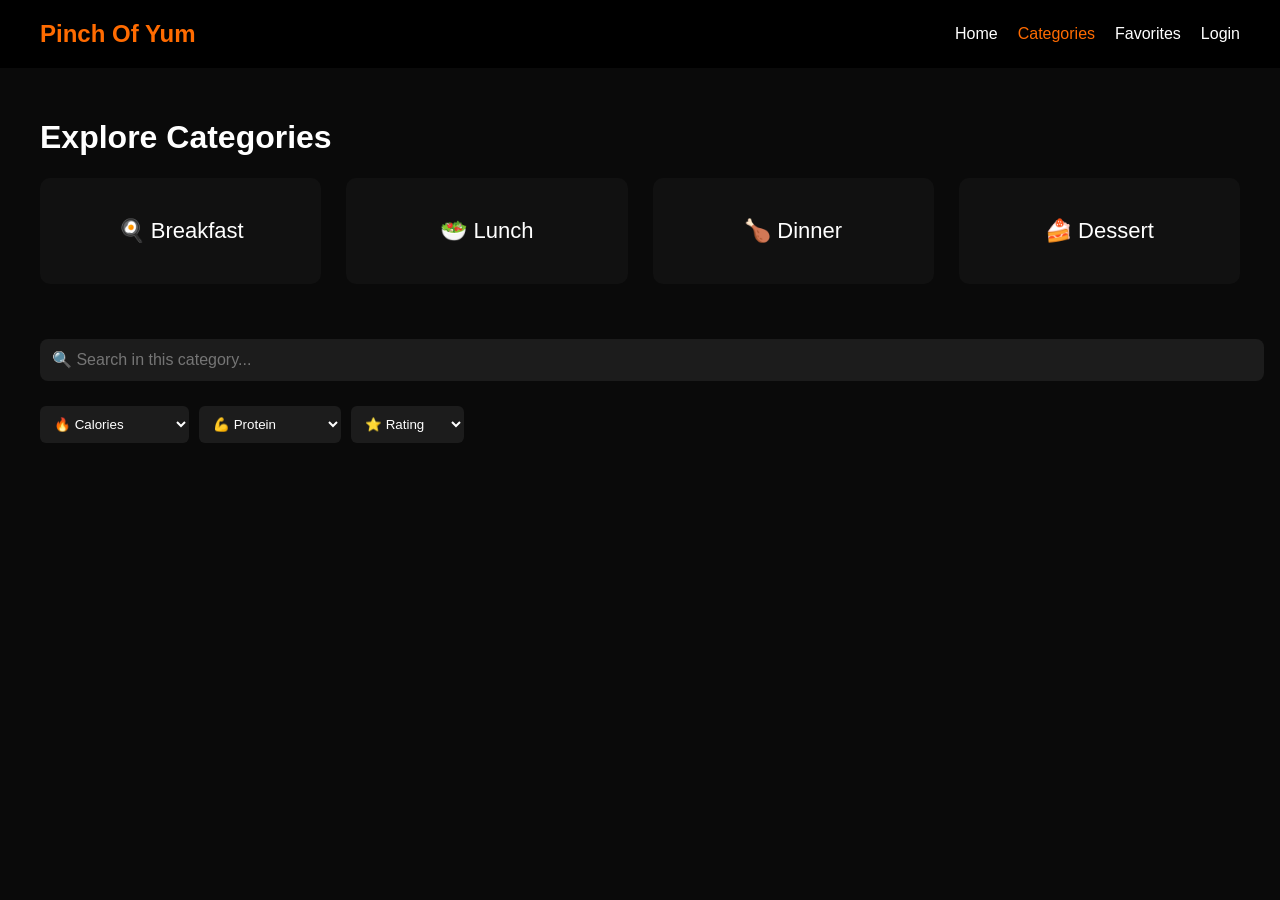
<file: pages/categories.html>
<!DOCTYPE html>
<html>

<head>
    <title>Categories | Pinch Of Yum</title>
    <link rel="stylesheet" href="../css/style.css">
</head>

<body>

    <header>
        <div class="logo">Pinch Of Yum</div>

<nav>
    <a href="index.html">Home</a>
    <a href="categories.html">Categories</a>
    <a href="favorites.html">Favorites</a>
    <div id="authArea"></div>
</nav>
    </header>

    <div class="container">

        <h1>Explore Categories</h1>

        <div class="grid category-grid">

            <div class="category-card" onclick="filterCategory('breakfast')">🍳 Breakfast</div>
            <div class="category-card" onclick="filterCategory('lunch')">🥗 Lunch</div>
            <div class="category-card" onclick="filterCategory('dinner')">🍗 Dinner</div>
            <div class="category-card" onclick="filterCategory('dessert')">🍰 Dessert</div>

        </div>

        <h2 id="categoryTitle"></h2>

        <!-- 🔍 Search -->
        <input type="text" id="searchInput" placeholder="🔍 Search in this category..." class="search-bar">

        <!-- 🔥 Filters -->
        <div class="filters">
            <select id="calorieFilter">
                <option value="">🔥 Calories</option>
                <option value="low">Low (&lt;200)</option>
                <option value="medium">Medium (200-350)</option>
                <option value="high">High (350+)</option>
            </select>

            <select id="proteinFilter">
                <option value="">💪 Protein</option>
                <option value="low">Low (&lt;10g)</option>
                <option value="medium">Medium (10-25g)</option>
                <option value="high">High (25g+)</option>
            </select>
            <select id="ratingFilter">
                <option value="">⭐ Rating</option>
                <option value="4">4★ & above</option>
                <option value="3">3★ & above</option>
                <option value="2">2★ & above</option>
            </select>
        </div>

        <!-- ✅ CORRECT PLACE -->
        <div class="grid" id="recipeGrid"></div>

    </div>

    <script src="../js/categories.js"></script>
    <script src="../js/navbar.js"></script>

</body>

</html>
</file>
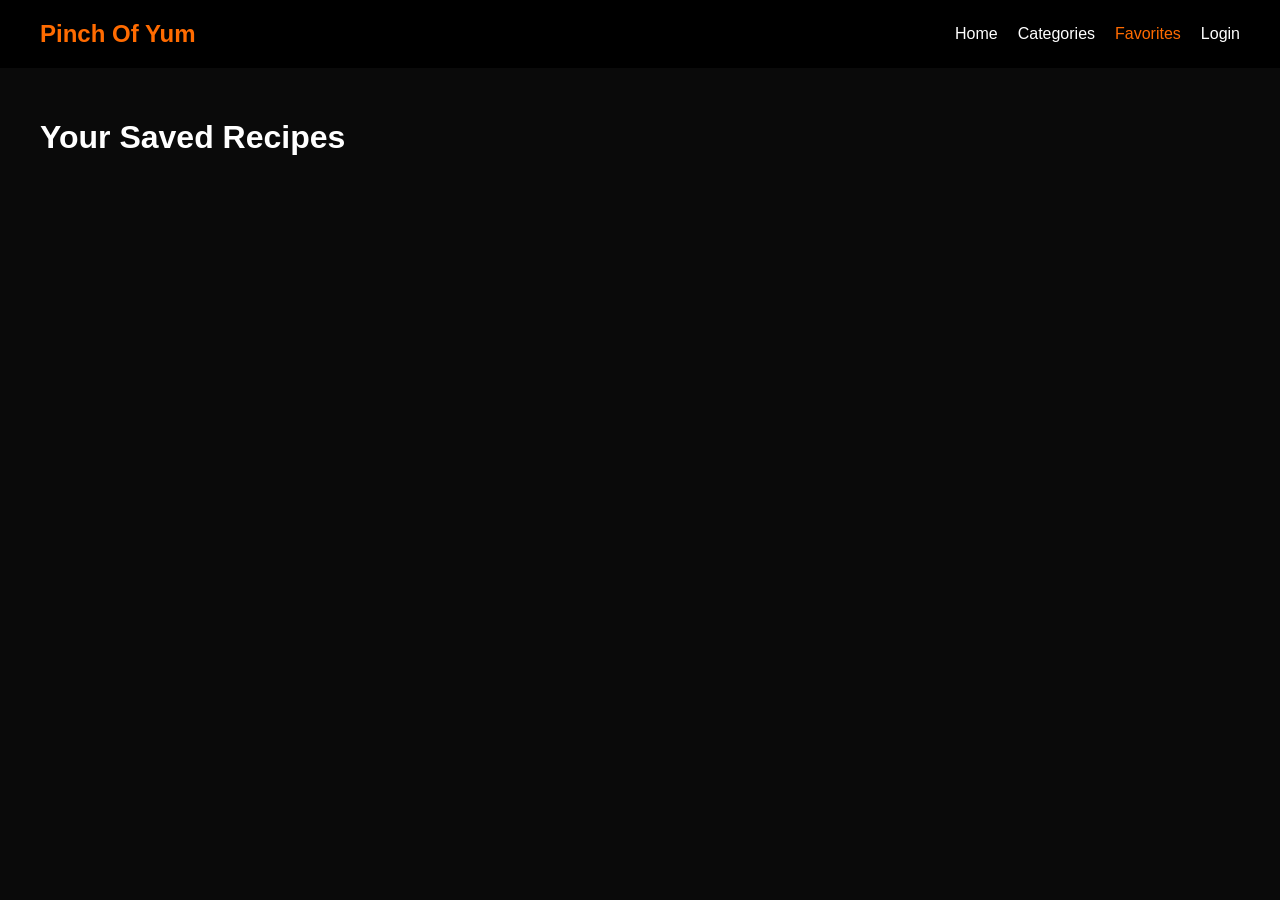
<file: pages/favorites.html>
<!DOCTYPE html>
<html>

<head>

    <title>Favorites | Pinch Of Yum</title>

    <link rel="stylesheet" href="../css/style.css">

</head>

<body>

    <header>

        <div class="logo">Pinch Of Yum</div>
<nav>
    <a href="index.html">Home</a>
    <a href="categories.html">Categories</a>
    <a href="favorites.html">Favorites</a>
    <div id="authArea"></div>
</nav>
    </header>

    <div class="container">

        <h1>Your Saved Recipes</h1>

        <p id="emptyMsg"></p>

        <div class="grid" id="favGrid"></div>

    </div>

    <script src="../js/favorites.js"></script>
    <script src="../js/navbar.js"></script>

</body>

</html>
</file>
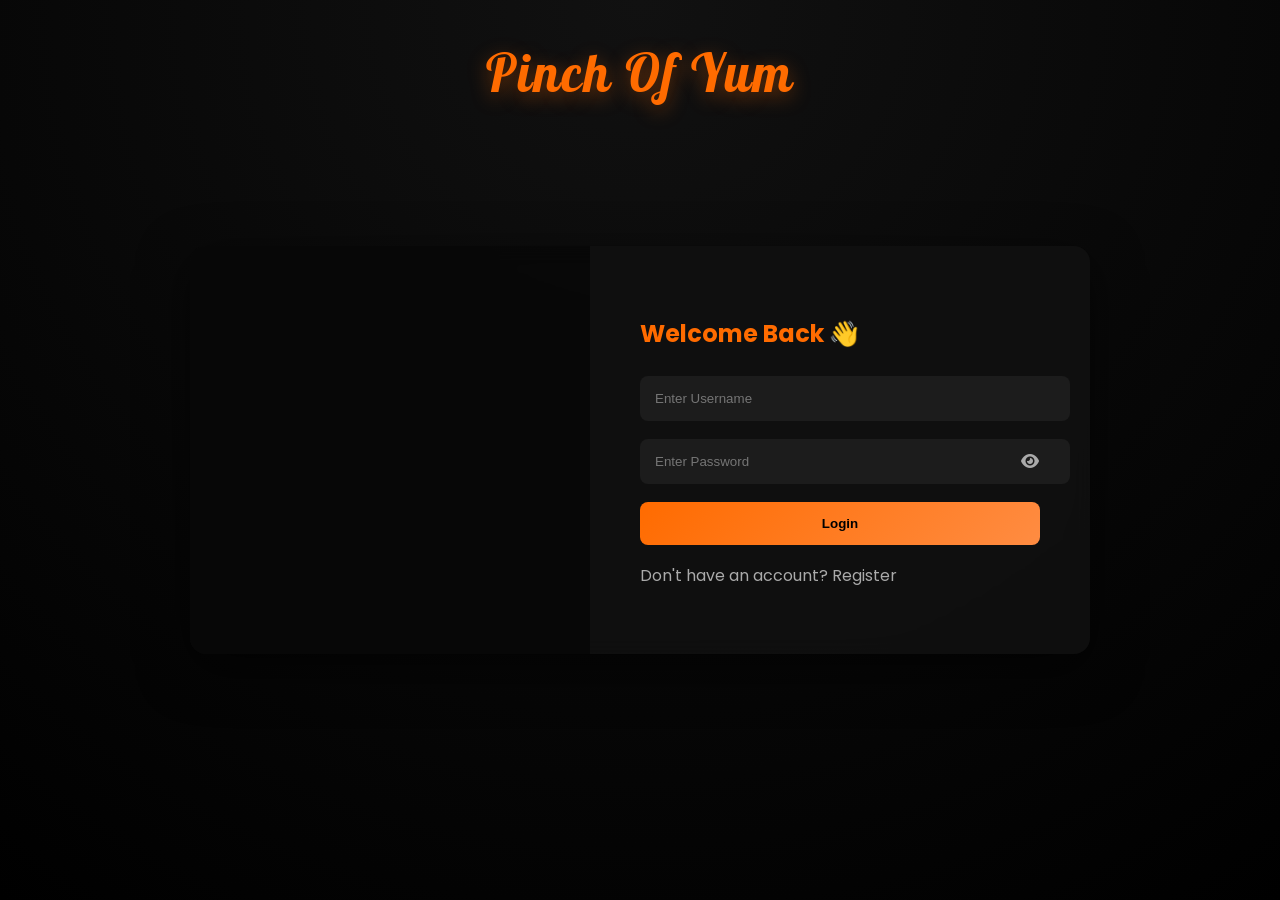
<file: pages/login.html>
<!DOCTYPE html>
<html>

<head>

    <title>Login | Pinch Of Yum</title>

    <link rel="stylesheet" href="../css/style.css">

    <!-- Google Fonts -->
    <link href="https://fonts.googleapis.com/css2?family=Poppins:wght@300;400;600&family=Lobster&display=swap"
        rel="stylesheet">
        <link rel="stylesheet" href="https://cdnjs.cloudflare.com/ajax/libs/font-awesome/6.5.0/css/all.min.css">

    <style>
        body {
            margin: 0;
            height: 100vh;
            display: flex;
            justify-content: center;
            align-items: center;
            background: radial-gradient(circle at top, #111, #000);
            font-family: Poppins, sans-serif;
        }

        /* 🍝 BRAND TITLE */
        .brand-title {
            position: absolute;
            top: 40px;
            width: 100%;
            text-align: center;
            font-size: 52px;
            font-family: 'Lobster', cursive;
            color: #FF6B00;
            letter-spacing: 2px;
            text-shadow: 0 5px 20px rgba(255, 107, 0, 0.4);
        }

        /* CONTAINER */
        .auth-container {
            display: flex;
            width: 900px;
            background: rgba(17, 17, 17, 0.85);
            backdrop-filter: blur(10px);
            border-radius: 16px;
            overflow: hidden;
            box-shadow: 0 15px 50px rgba(0, 0, 0, 0.6);
        }

        .auth-left {
            flex: 1;
            background: url("https://images.unsplash.com/photo-1498837167922-ddd27525d352") center/cover;
            position: relative;
        }

        .auth-left::after {
            content: "";
            position: absolute;
            inset: 0;
            background: rgba(0, 0, 0, 0.5);
        }

        .auth-right {
            flex: 1;
            padding: 50px;
        }

        .auth-right h2 {
            color: #FF6B00;
            margin-bottom: 25px;
        }

        input {
            width: 100%;
            padding: 14px;
            margin-bottom: 18px;
            border: none;
            border-radius: 8px;
            background: #1c1c1c;
            color: white;
            transition: 0.3s;
        }

        input:focus {
            outline: none;
            box-shadow: 0 0 10px rgba(255, 107, 0, 0.6);
        }

        /* PASSWORD WRAPPER */
        .password-wrapper {
            position: relative;
        }

        .toggle-password {
    position: absolute;
    right: 1px;
    top: 35%;
    transform: translateY(-50%);
    cursor: pointer;
    color: #aaa;
    font-size: 16px;
    display: flex;
    align-items: center;
    justify-content: center;
}

.toggle-password:hover {
    color: #FF6B00;
}

        button {
            width: 100%;
            padding: 14px;
            background: linear-gradient(135deg, #FF6B00, #ff8c42);
            border: none;
            border-radius: 8px;
            font-weight: 600;
            cursor: pointer;
            transition: 0.25s ease;
        }

        button:hover {
            transform: none;
            box-shadow: 0 5px 15px rgba(255, 107, 0, 0.25);
        }

        .switch {
            margin-top: 18px;
            color: #aaa;
            cursor: pointer;
        }

        .switch:hover {
            color: #FF6B00;
        }

        .error {
            color: #ff4d4d;
            margin-bottom: 10px;
        }
        input {
    border: 1px solid transparent;
}

input:focus {
    border: 1px solid #FF6B00;
}

        @media(max-width:768px) {
            .auth-container {
                flex-direction: column;
                width: 90%;
            }

            .auth-left {
                height: 200px;
            }

            .brand-title {
                font-size: 36px;
            }
        }
    </style>

</head>

<body>

    <!-- 🍝 BRAND -->
    <div class="brand-title">Pinch Of Yum</div>

    <div class="auth-container">

        <div class="auth-left"></div>

        <div class="auth-right">

            <h2 id="formTitle">Welcome Back 👋</h2>

            <div id="errorMsg" class="error"></div>

            <input type="text" id="username" placeholder="Enter Username">

            <!-- 👁 PASSWORD FIELD -->
            <div class="password-wrapper">
                <input type="password" id="password" placeholder="Enter Password">
                <span class="toggle-password" onclick="togglePassword()">
    <i class="fa-solid fa-eye"></i>
</span>
            </div>

            <button onclick="login()">Login</button>

            <p class="switch" onclick="toggleForm()">
                Don't have an account? Register
            </p>

        </div>

    </div>

    <script>
       function togglePassword() {
    const pass = document.getElementById("password");
    const icon = document.querySelector(".toggle-password i");

    if (pass.type === "password") {
        pass.type = "text";
        icon.classList.remove("fa-eye");
        icon.classList.add("fa-eye-slash");
    } else {
        pass.type = "password";
        icon.classList.remove("fa-eye-slash");
        icon.classList.add("fa-eye");
    }
}
    </script>

    <script src="../js/auth.js"></script>

</body>

</html>
</file>
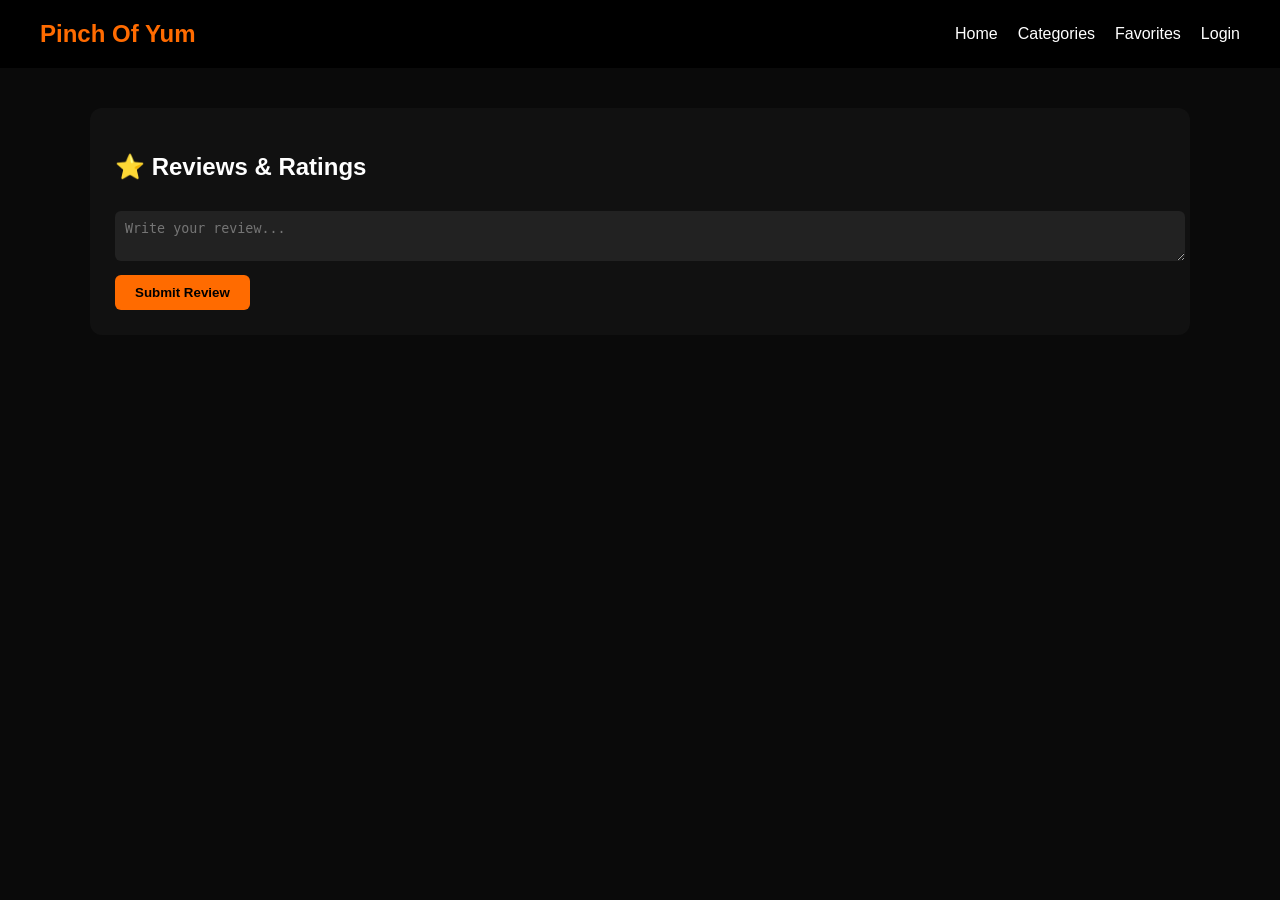
<file: pages/recipe.html>
<!DOCTYPE html>
<html>

<head>

    <title>Recipe | Pinch Of Yum</title>

    <link rel="stylesheet" href="../css/style.css">
    <link rel="stylesheet" href="../css/recipe.css">

</head>

<body>

    <header>

        <div class="logo">Pinch Of Yum</div>

<nav>
    <a href="index.html">Home</a>
    <a href="categories.html">Categories</a>
    <a href="favorites.html">Favorites</a>
    <div id="authArea"></div>
</nav>

    </header>

    <div class="recipe-container" id="recipeContainer">

        <div class="review-section">

    <h2>⭐ Reviews & Ratings</h2>

    <!-- Average -->
    <div id="ratingSummary"></div>

    <!-- Add Review -->
    <div class="review-form">

        <div id="starInput" class="stars"></div>

        <textarea id="reviewText" placeholder="Write your review..."></textarea>

        <button onclick="submitReview()">Submit Review</button>

    </div>

    <!-- Reviews -->
    <div id="reviewList"></div>

</div>

    </div>

    <script src="../js/navbar.js"></script>
    <script src="../js/recipePage.js"></script>
    <script src="../js/reviews.js"></script>

</body>

</html>
</file>
<file: css/style.css>
body{
margin:0;
font-family:Poppins,sans-serif;
background:#0A0A0A;
color:white;
}

header {
    display: flex;
    justify-content: space-between;
    align-items: center;
    padding: 20px 40px;
    background: #000;
}
/* LOGO COLOR */
.logo {
    font-size: 24px;
    font-weight: 700;
    color: #FF6B00;
}

/* NAV LINKS CLEAN */
nav {
    display: flex;
    align-items: center;
    gap: 20px;
}

nav a {
    text-decoration: none;
    color: white;
    font-weight: 500;
    transition: 0.2s;
}

/* ACTIVE PAGE */
.active-link {
    color: #FF6B00;
}

/* HOVER */
nav a:hover {
    color: #FF6B00;
}


/* AUTH AREA */
#authArea {
    display: flex;
    align-items: center;
    gap: 15px;
}

/* USER MENU */
.user-menu {
    position: relative;
    display: flex;
    align-items: center;
    cursor: pointer;
}

/* USERNAME */
.username {
    color: #FF6B00;
    font-weight: bold;
    padding: 6px 10px;
}

/* DROPDOWN FIX */
.dropdown {
    position: absolute;
    top: 40px;
    right: 0;
    background: #111;
    border-radius: 8px;
    padding: 8px;
    display: none;
    min-width: 120px;
    box-shadow: 0 10px 25px rgba(0,0,0,0.6);
    z-index: 100;
}

/* SHOW ON HOVER */
.user-menu:hover .dropdown {
    display: block;
}

/* DROPDOWN BUTTON */
.dropdown button {
    background: none;
    border: none;
    color: white;
    cursor: pointer;
    width: 100%;
    text-align: left;
    padding: 8px 10px;
    border-radius: 6px;
        
}

.dropdown button:hover {
    background: #222;
}

.container{
max-width:1200px;
margin:auto;
padding:30px;
}

.grid{
display:grid;
grid-template-columns:repeat(auto-fit,minmax(250px,1fr));
gap:25px;
}

.card{
background:#111;
border-radius:14px;
overflow:hidden;
transition:0.3s;
cursor:pointer;
}

.card:hover{
transform:translateY(-6px);
box-shadow:0 10px 30px rgba(255,107,0,0.3);
}

.card img{
width:100%;
height:200px;
object-fit:cover;
}

.card-body{
padding:15px;
}

button{
background:#FF6B00;
border:none;
padding:10px 18px;
border-radius:6px;
font-weight:bold;
cursor:pointer;
}

.search-bar{
width:100%;
padding:12px;
border-radius:8px;
border:none;
margin-bottom:25px;
}
.category-grid{
margin-bottom:40px;
}

.category-card{

background:#111;
padding:40px;
border-radius:10px;
font-size:22px;
text-align:center;
cursor:pointer;
transition:0.3s;

}

.category-card:hover{

background:#FF6B00;
color:black;
transform:scale(1.05);

}

.user-menu{
position:relative;
display:flex;
align-items:center;
cursor:pointer;
}

.username{
color:#FF6B00;
font-weight:bold;
padding:6px 10px;
}

.dropdown{
position:absolute;
top:35px;
right:0;
background:#111;
border-radius:6px;
padding:10px;
display:none;
min-width:100px;
box-shadow:0 5px 15px rgba(0,0,0,0.5);
}

.dropdown button{
background:none;
border:none;
color:white;
cursor:pointer;
width:100%;
text-align:left;
padding:6px;
}

.dropdown button:hover{
background:#222;
}

.user-menu:hover .dropdown{
display:block;
}
.search-bar {
    width: 100%;
    padding: 12px;
    margin: 15px 0 25px;
    border-radius: 8px;
    border: none;
    background: #1c1c1c;
    color: white;
    font-size: 16px;
    outline: none;
    transition: 0.3s;
}

.search-bar:focus {
    box-shadow: 0 0 10px rgba(255, 107, 0, 0.6);
}

.filters {
    display: flex;
    gap: 10px;
    margin-bottom: 20px;
}

.filters select {
    padding: 10px;
    border-radius: 6px;
    border: none;
    background: #1c1c1c;
    color: white;
}
.rating {
    color: #FFD700;
    font-weight: bold;
    margin: 5px 0;
}

/* ⭐ RATING BOX */
.rating-box {
    display: flex;
    align-items: center;
    gap: 6px;
}

.star {
    position: relative;
    display: inline-block;
    font-size: 18px;
    color: #555;
}

.star.filled {
    color: #FFD700;
}

.star.half {
    color: #555;
}

.star.half::before {
    content: "★";
    position: absolute;
    left: 0;
    width: 50%;
    overflow: hidden;
    color: #FFD700;
}
.star {
    margin-right: 2px;
}
</file>
<file: css/recipe.css>
.recipe-container{
max-width:1100px;
margin:auto;
padding:40px;
}

.recipe-header{
text-align:center;
margin-bottom:30px;
}

.recipe-title{
font-size:38px;
font-weight:bold;
margin-bottom:10px;
}

.recipe-image{
width:100%;
max-height:420px;
object-fit:cover;
border-radius:12px;
margin-bottom:30px;
}

.recipe-stats{
display:grid;
grid-template-columns:repeat(4,1fr);
gap:20px;
margin-bottom:40px;
}

.stat-card{
background:#111;
padding:20px;
border-radius:10px;
text-align:center;
transition:0.3s;
}

.stat-card:hover{

transform:scale(1.05);

background:#1a1a1a;

}
.stat-card span{
display:block;
font-size:20px;
font-weight:bold;
color:#FF6B00;
}

.section-grid{
display:grid;
grid-template-columns:1fr 1fr;
gap:30px;
margin-bottom:40px;
}

.recipe-card{
background:#111;
padding:25px;
border-radius:12px;
box-shadow:0 10px 20px rgba(0,0,0,0.4);
}

.recipe-card h2{
color:#FF6B00;
margin-bottom:15px;
}

.recipe-card ul{
list-style:none;
padding:0;
}

.recipe-card li{
margin-bottom:8px;
}

.steps li{
margin-bottom:12px;
}

.save-btn{

display:block;
margin:30px auto;
padding:12px 25px;
background:#FF6B00;
border:none;
border-radius:6px;
font-weight:bold;
cursor:pointer;
transition:0.25s;

}

.save-btn:hover{

transform:translateY(-3px);

box-shadow:0 8px 20px rgba(255,107,0,0.5);

}
.review-section{
background:#111;
padding:25px;
border-radius:12px;
}

.review-section textarea{
width:100%;
padding:10px;
margin-top:10px;
background:#222;
border:none;
color:white;
border-radius:6px;
}

.review-section button{
margin-top:10px;
background:#FF6B00;
border:none;
padding:10px 20px;
border-radius:6px;
cursor:pointer;
}

.review-list{
margin-top:20px;
}

.review-item{
border-bottom:1px solid #333;
padding:10px 0;
}

@media(max-width:768px){

.section-grid{
grid-template-columns:1fr;
}

.recipe-stats{
grid-template-columns:1fr 1fr;
}

}
.recipe-card{
background:#111;
padding:25px;
border-radius:12px;
box-shadow:0 10px 20px rgba(0,0,0,0.4);
transition:all 0.3s ease;
}

.recipe-card:hover{

transform:translateY(-6px) scale(1.02);

box-shadow:0 15px 30px rgba(255,107,0,0.3);

}
/* STARS */
.stars span {
    font-size: 24px;
    cursor: pointer;
    color: #555;
}

.stars span.active {
    color: #FF6B00;
}

/* REVIEW FORM */
.review-form textarea {
    width: 100%;
    padding: 10px;
    margin-top: 10px;
    background: #222;
    border: none;
    color: white;
    border-radius: 6px;
}

/* REVIEW ITEM */
.review-item {
    background: #111;
    padding: 15px;
    border-radius: 8px;
    margin-top: 15px;
}

.review-item strong {
    color: #FF6B00;
}

/* SUMMARY */
#ratingSummary {
    margin-bottom: 20px;
}


/* 📊 RATING BREAKDOWN */
.rating-bar {
    display: flex;
    align-items: center;
    gap: 10px;
    margin: 5px 0;
}

.bar {
    flex: 1;
    height: 8px;
    background: #333;
    border-radius: 4px;
    overflow: hidden;
}

.fill {
    height: 100%;
    background: #FFD700;
}
</file>
